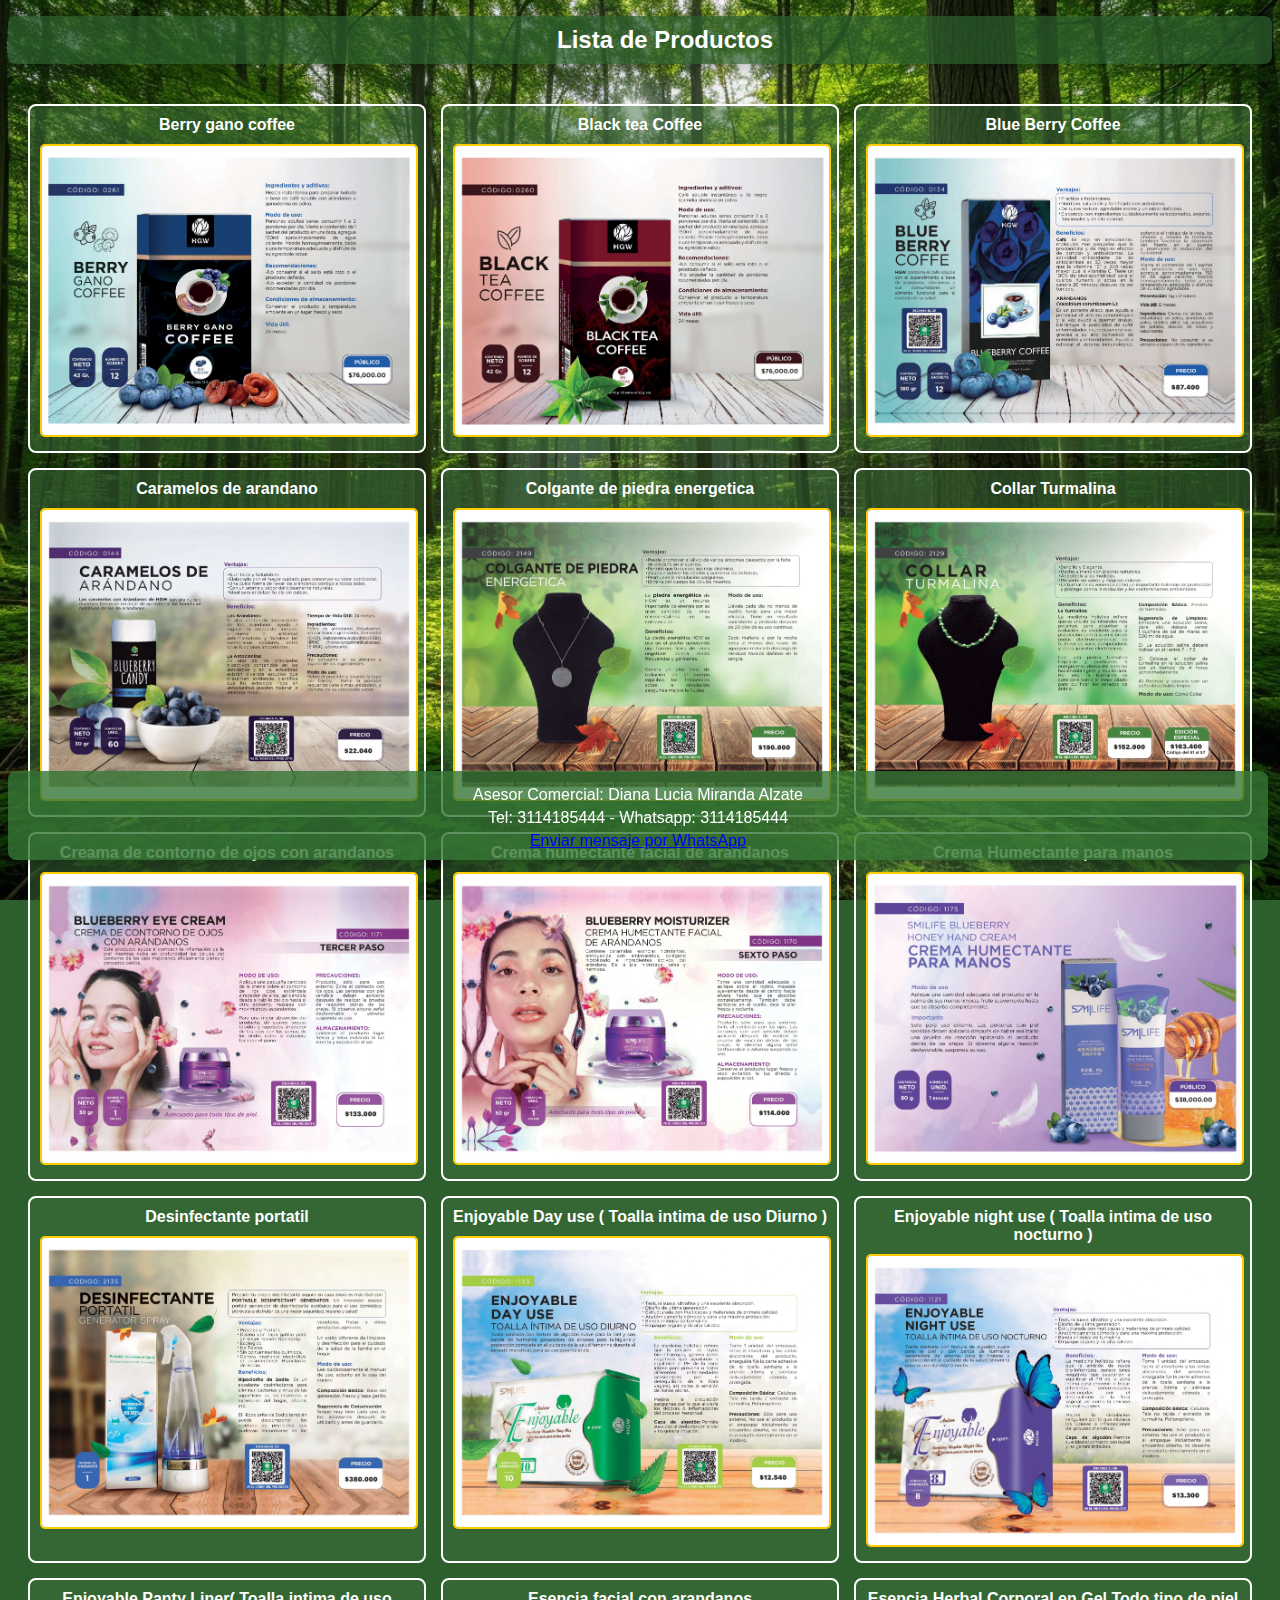
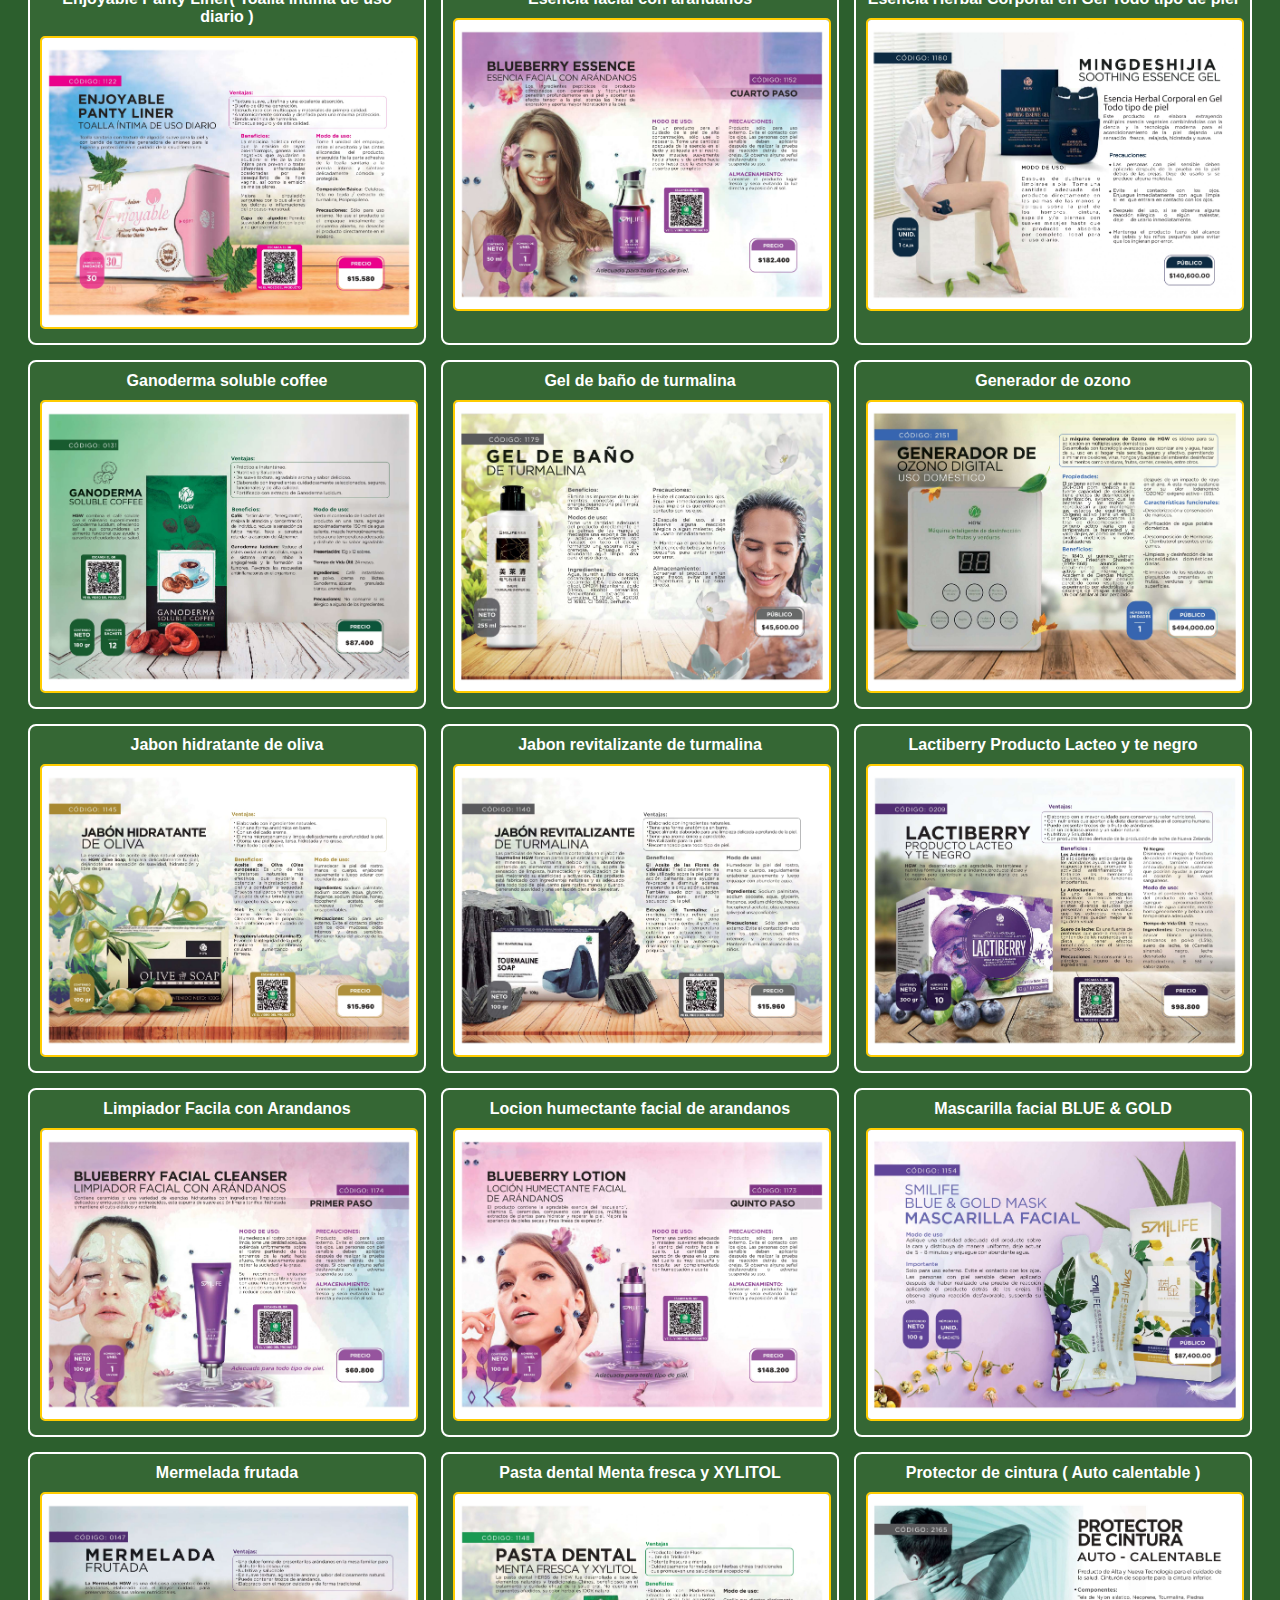
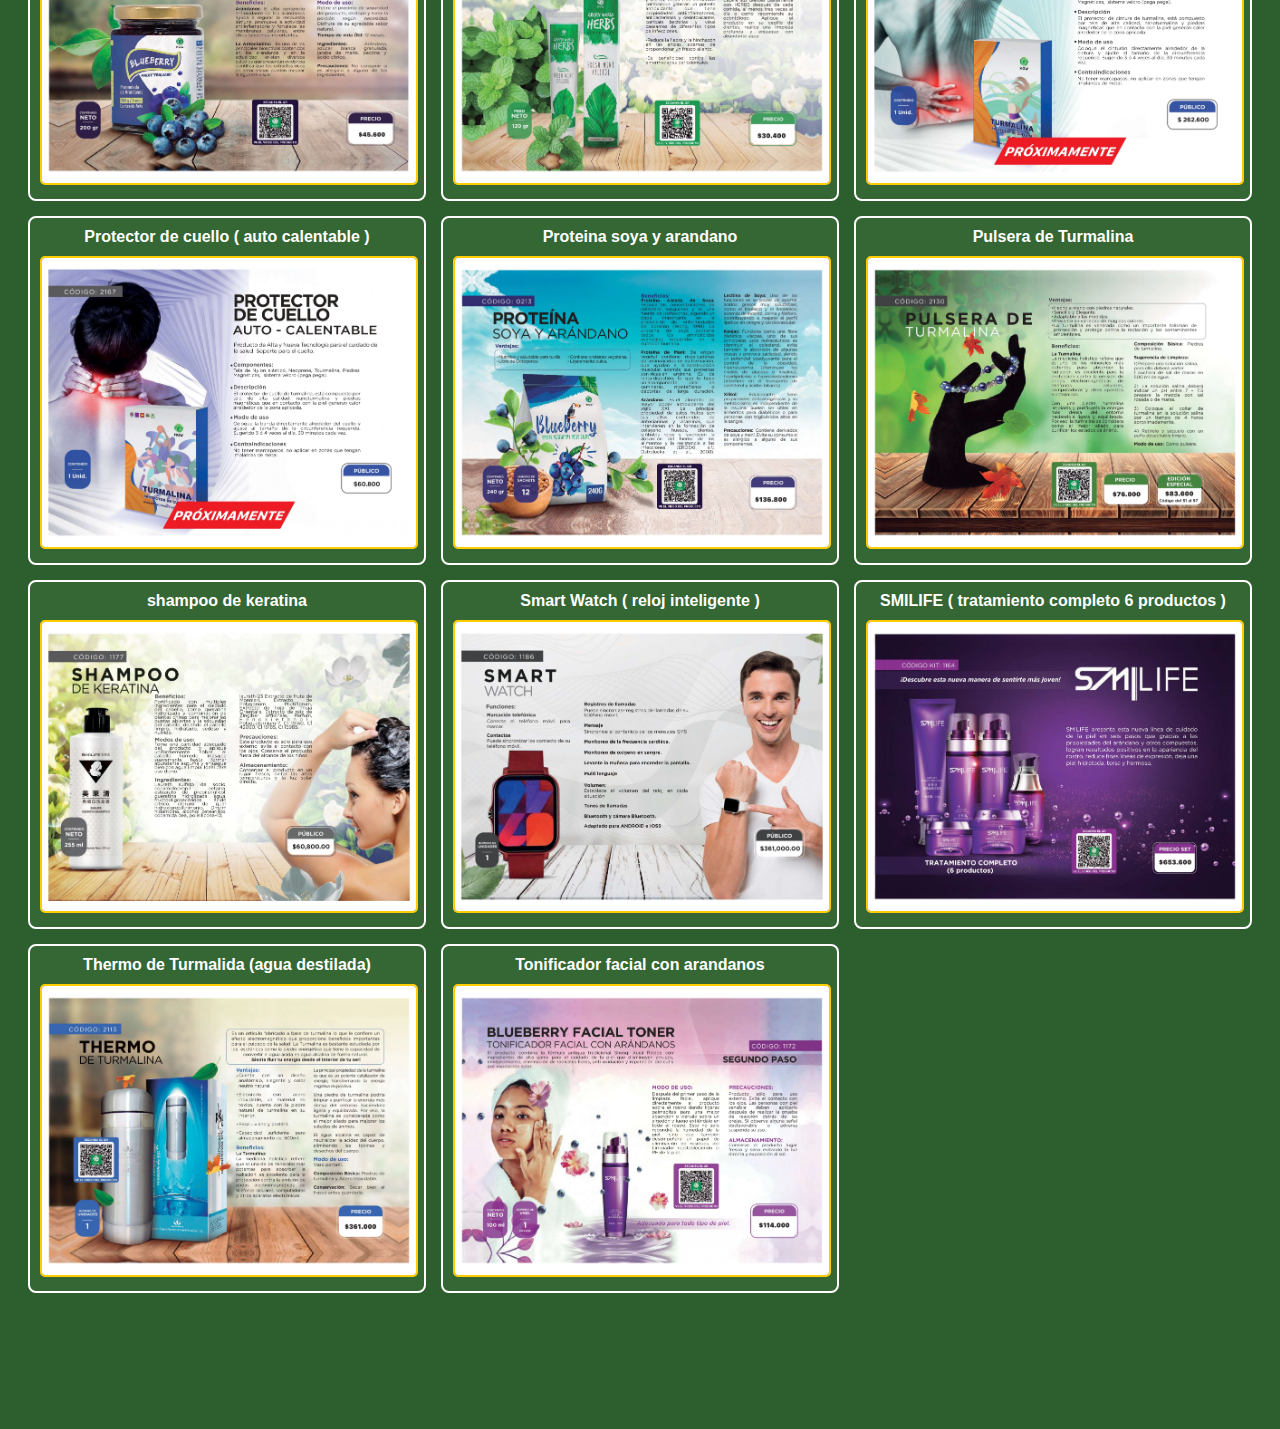
<file: index.html>
<!DOCTYPE html>
<html lang="en">
<head>
    <meta charset="UTF-8">
    <meta name="viewport" content="width=device-width, initial-scale=1.0">
    <title>Lista de Productos</title>
    <style>
    </style>
    <link rel="stylesheet" href="styless/indexStyless.css">
    <link rel="icon" href="images/icono.png" type="image/png">
</head>
<body>
    <h1 class="titulo">Lista de Productos</h1>
    <div class="grid-container">
        
    <div class="grid-item">
        <div class="image-title">Berry gano coffee</div>
        <a href="image.html?img=Berry gano coffee.jpg&video=">
            <img src="images/Berry gano coffee.jpg" alt="Berry gano coffee.jpg">
        </a>
    </div> 
    
    <div class="grid-item">
        <div class="image-title">Black tea Coffee</div>
        <a href="image.html?img=Black tea Coffee.jpg&video=">
            <img src="images/Black tea Coffee.jpg" alt="Black tea Coffee.jpg">
        </a>
    </div> 
    
    <div class="grid-item">
        <div class="image-title">Blue Berry Coffee</div>
        <a href="image.html?img=Blue Berry Coffee.jpg&video=https://drive.google.com/file/d/1F1JjkQk8mud1A1jWDCAh8q2sMOFms3Jf/view">
            <img src="images/Blue Berry Coffee.jpg" alt="Blue Berry Coffee.jpg">
        </a>
    </div> 
    
    <div class="grid-item">
        <div class="image-title">Caramelos de arandano</div>
        <a href="image.html?img=Caramelos de arandano.jpg&video=https://drive.google.com/file/d/1WOXBUa9fxo4OeQkI3opPcUhApd_1hCCS/view">
            <img src="images/Caramelos de arandano.jpg" alt="Caramelos de arandano.jpg">
        </a>
    </div> 
    
    <div class="grid-item">
        <div class="image-title">Colgante de piedra energetica</div>
        <a href="image.html?img=Colgante de piedra energetica.jpg&video=https://drive.google.com/file/d/1epVO2AZYNpGxuJLgxFmgo4bkfJyFQivl/view">
            <img src="images/Colgante de piedra energetica.jpg" alt="Colgante de piedra energetica.jpg">
        </a>
    </div> 
    
    <div class="grid-item">
        <div class="image-title">Collar Turmalina</div>
        <a href="image.html?img=Collar Turmalina.jpg&video=https://drive.google.com/file/d/1TDPjQ9Xcwx4uXKFitBAZBkAnICYv1xXB/view">
            <img src="images/Collar Turmalina.jpg" alt="Collar Turmalina.jpg">
        </a>
    </div> 
    
    <div class="grid-item">
        <div class="image-title">Creama de contorno de ojos con arandanos</div>
        <a href="image.html?img=Creama de contorno de ojos con arandanos.jpg&video=">
            <img src="images/Creama de contorno de ojos con arandanos.jpg" alt="Creama de contorno de ojos con arandanos.jpg">
        </a>
    </div> 
    
    <div class="grid-item">
        <div class="image-title">Crema humectante facial de arandanos</div>
        <a href="image.html?img=Crema humectante facial de arandanos.jpg&video=">
            <img src="images/Crema humectante facial de arandanos.jpg" alt="Crema humectante facial de arandanos.jpg">
        </a>
    </div> 
    
    <div class="grid-item">
        <div class="image-title">Crema Humectante para manos</div>
        <a href="image.html?img=Crema Humectante para manos.jpg&video=">
            <img src="images/Crema Humectante para manos.jpg" alt="Crema Humectante para manos.jpg">
        </a>
    </div> 
    
    <div class="grid-item">
        <div class="image-title">Desinfectante portatil</div>
        <a href="image.html?img=Desinfectante portatil.jpg&video=https://drive.google.com/file/d/1iCg8LvxC6jRA_dVywHa5g7aa-8q--3E6/view">
            <img src="images/Desinfectante portatil.jpg" alt="Desinfectante portatil.jpg">
        </a>
    </div> 
    
    <div class="grid-item">
        <div class="image-title">Enjoyable Day use ( Toalla intima de uso Diurno )</div>
        <a href="image.html?img=Enjoyable Day use ( Toalla intima de uso Diurno ).jpg&video=https://drive.google.com/file/d/1_4JZsujLKhmGPEbs0EajNIieb5nvCziZ/view">
            <img src="images/Enjoyable Day use ( Toalla intima de uso Diurno ).jpg" alt="Enjoyable Day use ( Toalla intima de uso Diurno ).jpg">
        </a>
    </div> 
    
    <div class="grid-item">
        <div class="image-title">Enjoyable night use ( Toalla intima de uso nocturno )</div>
        <a href="image.html?img=Enjoyable night use ( Toalla intima de uso nocturno ).jpg&video=https://drive.google.com/file/d/1_4JZsujLKhmGPEbs0EajNIieb5nvCziZ/view">
            <img src="images/Enjoyable night use ( Toalla intima de uso nocturno ).jpg" alt="Enjoyable night use ( Toalla intima de uso nocturno ).jpg">
        </a>
    </div> 
    
    <div class="grid-item">
        <div class="image-title">Enjoyable Panty Liner( Toalla intima de uso diario )</div>
        <a href="image.html?img=Enjoyable Panty Liner( Toalla intima de uso diario ).jpg&video=https://drive.google.com/file/d/1_4JZsujLKhmGPEbs0EajNIieb5nvCziZ/view">
            <img src="images/Enjoyable Panty Liner( Toalla intima de uso diario ).jpg" alt="Enjoyable Panty Liner( Toalla intima de uso diario ).jpg">
        </a>
    </div> 
    
    <div class="grid-item">
        <div class="image-title">Esencia facial con arandanos</div>
        <a href="image.html?img=Esencia facial con arandanos.jpg&video=">
            <img src="images/Esencia facial con arandanos.jpg" alt="Esencia facial con arandanos.jpg">
        </a>
    </div> 
    
    <div class="grid-item">
        <div class="image-title">Esencia Herbal Corporal en Gel Todo tipo de piel</div>
        <a href="image.html?img=Esencia Herbal Corporal en Gel Todo tipo de piel.jpg&video=">
            <img src="images/Esencia Herbal Corporal en Gel Todo tipo de piel.jpg" alt="Esencia Herbal Corporal en Gel Todo tipo de piel.jpg">
        </a>
    </div> 
    
    <div class="grid-item">
        <div class="image-title">Ganoderma soluble coffee</div>
        <a href="image.html?img=Ganoderma soluble coffee.jpg&video=https://drive.google.com/file/d/1k_43_aGZtpuL04tUJg5wMSIjyXFysHsy/view">
            <img src="images/Ganoderma soluble coffee.jpg" alt="Ganoderma soluble coffee.jpg">
        </a>
    </div> 
    
    <div class="grid-item">
        <div class="image-title">Gel de baño de turmalina</div>
        <a href="image.html?img=Gel de baño de turmalina.jpg&video=">
            <img src="images/Gel de baño de turmalina.jpg" alt="Gel de baño de turmalina.jpg">
        </a>
    </div> 
    
    <div class="grid-item">
        <div class="image-title">Generador de ozono</div>
        <a href="image.html?img=Generador de ozono.jpg&video=">
            <img src="images/Generador de ozono.jpg" alt="Generador de ozono.jpg">
        </a>
    </div> 
    
    <div class="grid-item">
        <div class="image-title">Jabon hidratante de oliva</div>
        <a href="image.html?img=Jabon hidratante de oliva.jpg&video=https://drive.google.com/file/d/1Rspe_16me9qlDXRryDGkO_yJu_pTp_Ah/view">
            <img src="images/Jabon hidratante de oliva.jpg" alt="Jabon hidratante de oliva.jpg">
        </a>
    </div> 
    
    <div class="grid-item">
        <div class="image-title">Jabon revitalizante de turmalina</div>
        <a href="image.html?img=Jabon revitalizante de turmalina.jpg&video=https://drive.google.com/file/d/1Rspe_16me9qlDXRryDGkO_yJu_pTp_Ah/view">
            <img src="images/Jabon revitalizante de turmalina.jpg" alt="Jabon revitalizante de turmalina.jpg">
        </a>
    </div> 
    
    <div class="grid-item">
        <div class="image-title">Lactiberry Producto Lacteo y te negro</div>
        <a href="image.html?img=Lactiberry Producto Lacteo y te negro.jpg&video=https://drive.google.com/file/d/1E8T5RSNVY1q-R2LjPB8Orml74BGZRKHO/view">
            <img src="images/Lactiberry Producto Lacteo y te negro.jpg" alt="Lactiberry Producto Lacteo y te negro.jpg">
        </a>
    </div> 
    
    <div class="grid-item">
        <div class="image-title">Limpiador Facila con Arandanos</div>
        <a href="image.html?img=Limpiador Facila con Arandanos.jpg&video=">
            <img src="images/Limpiador Facila con Arandanos.jpg" alt="Limpiador Facila con Arandanos.jpg">
        </a>
    </div> 
    
    <div class="grid-item">
        <div class="image-title">Locion humectante facial de arandanos</div>
        <a href="image.html?img=Locion humectante facial de arandanos.jpg&video=">
            <img src="images/Locion humectante facial de arandanos.jpg" alt="Locion humectante facial de arandanos.jpg">
        </a>
    </div> 
    
    <div class="grid-item">
        <div class="image-title">Mascarilla facial BLUE & GOLD</div>
        <a href="image.html?img=Mascarilla facial BLUE & GOLD.jpg&video=">
            <img src="images/Mascarilla facial BLUE & GOLD.jpg" alt="Mascarilla facial BLUE & GOLD.jpg">
        </a>
    </div> 
    
    <div class="grid-item">
        <div class="image-title">Mermelada frutada</div>
        <a href="image.html?img=Mermelada frutada.jpg&video=https://drive.google.com/file/d/1GusBrmsRkxPePUFGagV7Xl7rcpJAvyWo/view">
            <img src="images/Mermelada frutada.jpg" alt="Mermelada frutada.jpg">
        </a>
    </div> 
    
    <div class="grid-item">
        <div class="image-title">Pasta dental Menta fresca y XYLITOL</div>
        <a href="image.html?img=Pasta dental Menta fresca y XYLITOL.jpg&video=https://drive.google.com/file/d/1EiUehDDyH4UAEf8llubiCZiEIyxfbGst/view">
            <img src="images/Pasta dental Menta fresca y XYLITOL.jpg" alt="Pasta dental Menta fresca y XYLITOL.jpg">
        </a>
    </div> 
    
    <div class="grid-item">
        <div class="image-title">Protector de cintura ( Auto calentable )</div>
        <a href="image.html?img=Protector de cintura ( Auto calentable ).jpg&video=https://drive.google.com/file/d/1V3FDJu5wBJDN3F_USwEatEicqGxApnGM/view">
            <img src="images/Protector de cintura ( Auto calentable ).jpg" alt="Protector de cintura ( Auto calentable ).jpg">
        </a>
    </div> 
    
    <div class="grid-item">
        <div class="image-title">Protector de cuello ( auto calentable )</div>
        <a href="image.html?img=Protector de cuello ( auto calentable ).jpg&video=">
            <img src="images/Protector de cuello ( auto calentable ).jpg" alt="Protector de cuello ( auto calentable ).jpg">
        </a>
    </div> 
    
    <div class="grid-item">
        <div class="image-title">Proteina soya y arandano</div>
        <a href="image.html?img=Proteina soya y arandano.jpg&video=">
            <img src="images/Proteina soya y arandano.jpg" alt="Proteina soya y arandano.jpg">
        </a>
    </div> 
    
    <div class="grid-item">
        <div class="image-title">Pulsera de Turmalina</div>
        <a href="image.html?img=Pulsera de Turmalina.jpg&video=https://drive.google.com/file/d/1TDPjQ9Xcwx4uXKFitBAZBkAnICYv1xXB/view">
            <img src="images/Pulsera de Turmalina.jpg" alt="Pulsera de Turmalina.jpg">
        </a>
    </div> 
    
    <div class="grid-item">
        <div class="image-title">shampoo de keratina</div>
        <a href="image.html?img=shampoo de keratina.jpg&video=">
            <img src="images/shampoo de keratina.jpg" alt="shampoo de keratina.jpg">
        </a>
    </div> 
    
    <div class="grid-item">
        <div class="image-title">Smart Watch ( reloj inteligente )</div>
        <a href="image.html?img=Smart Watch ( reloj inteligente ).jpg&video=">
            <img src="images/Smart Watch ( reloj inteligente ).jpg" alt="Smart Watch ( reloj inteligente ).jpg">
        </a>
    </div> 
    
    <div class="grid-item">
        <div class="image-title">SMILIFE ( tratamiento completo 6 productos )</div>
        <a href="image.html?img=SMILIFE ( tratamiento completo 6 productos ).jpg&video=">
            <img src="images/SMILIFE ( tratamiento completo 6 productos ).jpg" alt="SMILIFE ( tratamiento completo 6 productos ).jpg">
        </a>
    </div> 
    
    <div class="grid-item">
        <div class="image-title">Thermo de Turmalida (agua destilada)</div>
        <a href="image.html?img=Thermo de Turmalida (agua destilada).jpg&video=https://drive.google.com/file/d/1v5yWwGZjYgNQhEgm2aygLGIWU7vITeC9/view">
            <img src="images/Thermo de Turmalida (agua destilada).jpg" alt="Thermo de Turmalida (agua destilada).jpg">
        </a>
    </div> 
    
    <div class="grid-item">
        <div class="image-title">Tonificador facial con arandanos</div>
        <a href="image.html?img=Tonificador facial con arandanos.jpg&video=">
            <img src="images/Tonificador facial con arandanos.jpg" alt="Tonificador facial con arandanos.jpg">
        </a>
    </div> 
    
    </div>
    <br>
    <br>
    <br>
    <br>
    <br>
    <br>
    <div class="vendor-info">
        <p>Asesor Comercial: Diana Lucia Miranda Alzate</p>
        <p>Tel: 3114185444 - Whatsapp: 3114185444</p> 
        <a class="link" href="https://wa.me/3114185444?text=Hola,%20estoy%20interesado%20en%20m%C3%A1s%20informaci%C3%B3n%20sobre%20tus%20productos." target="_blank">
        <u>Enviar mensaje por WhatsApp</u>
        </a>
    </div>
<div>

</div>
</body>
</html>
</file>
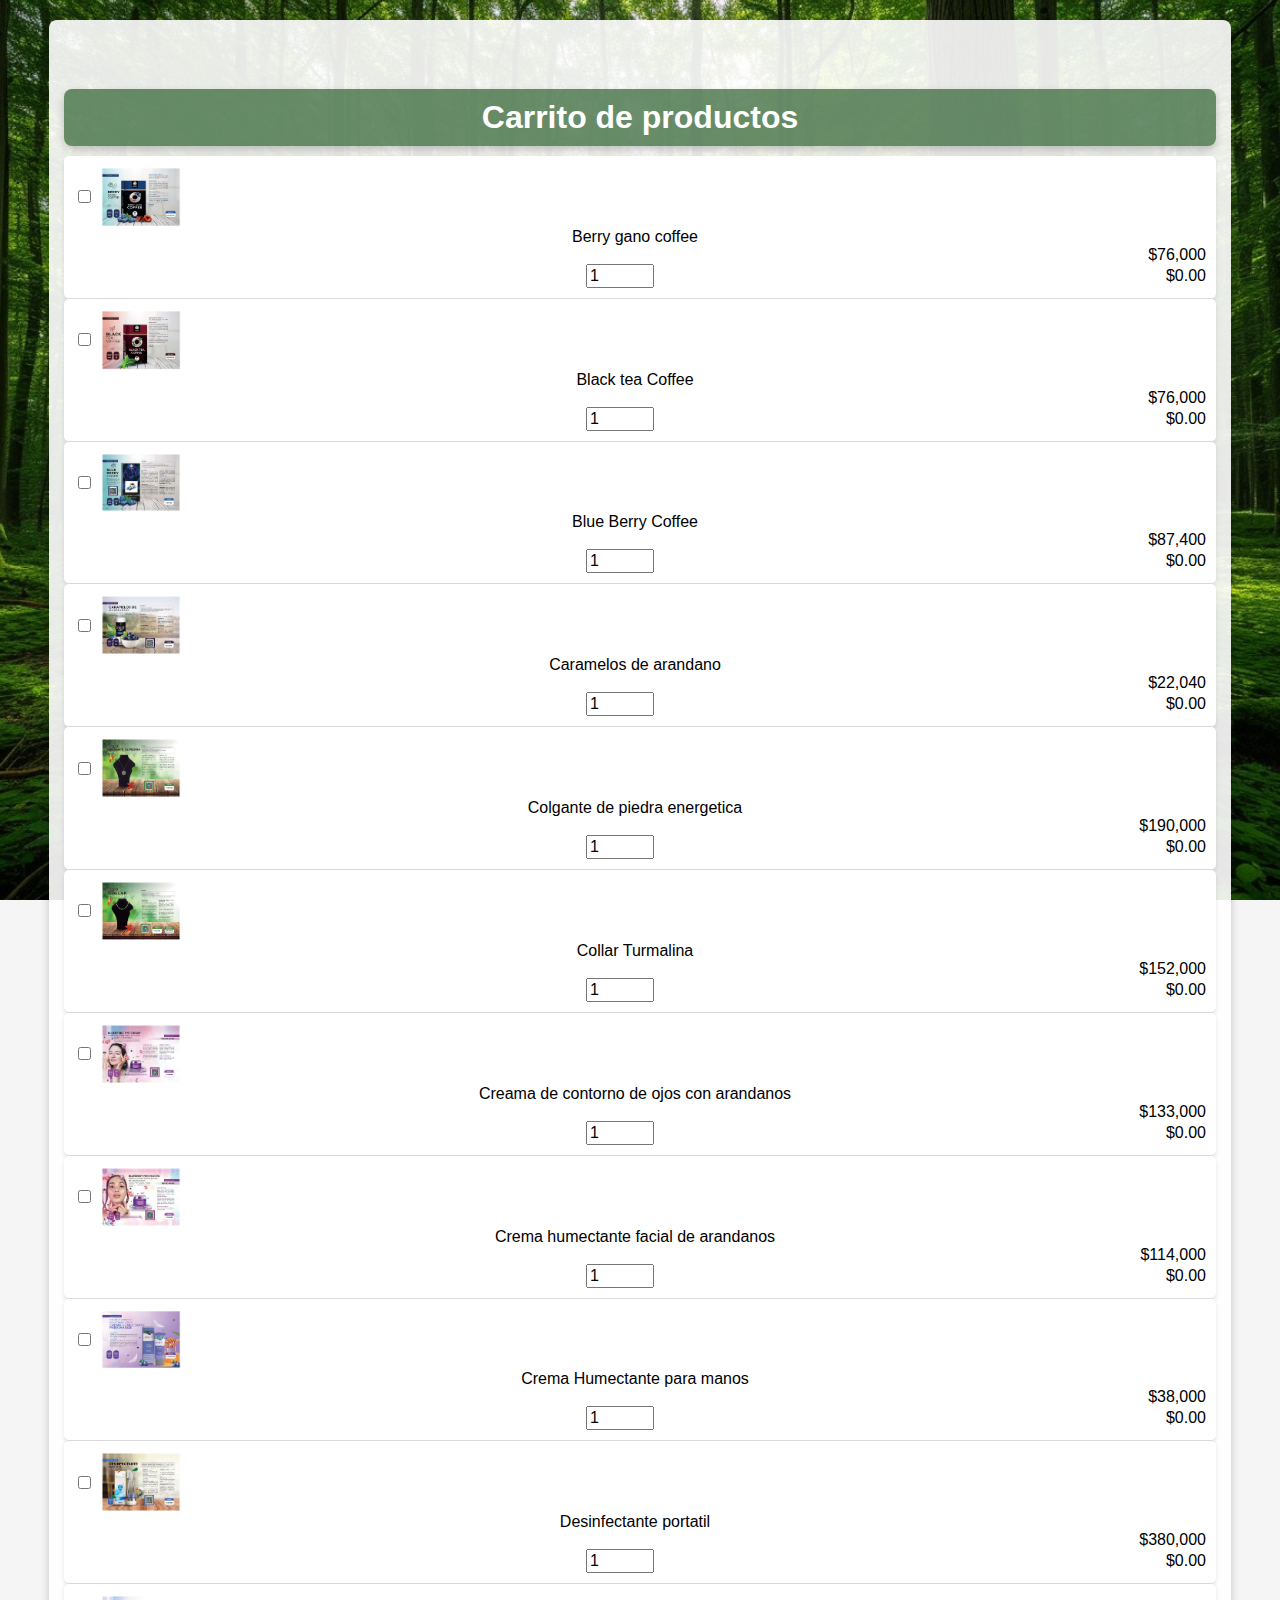
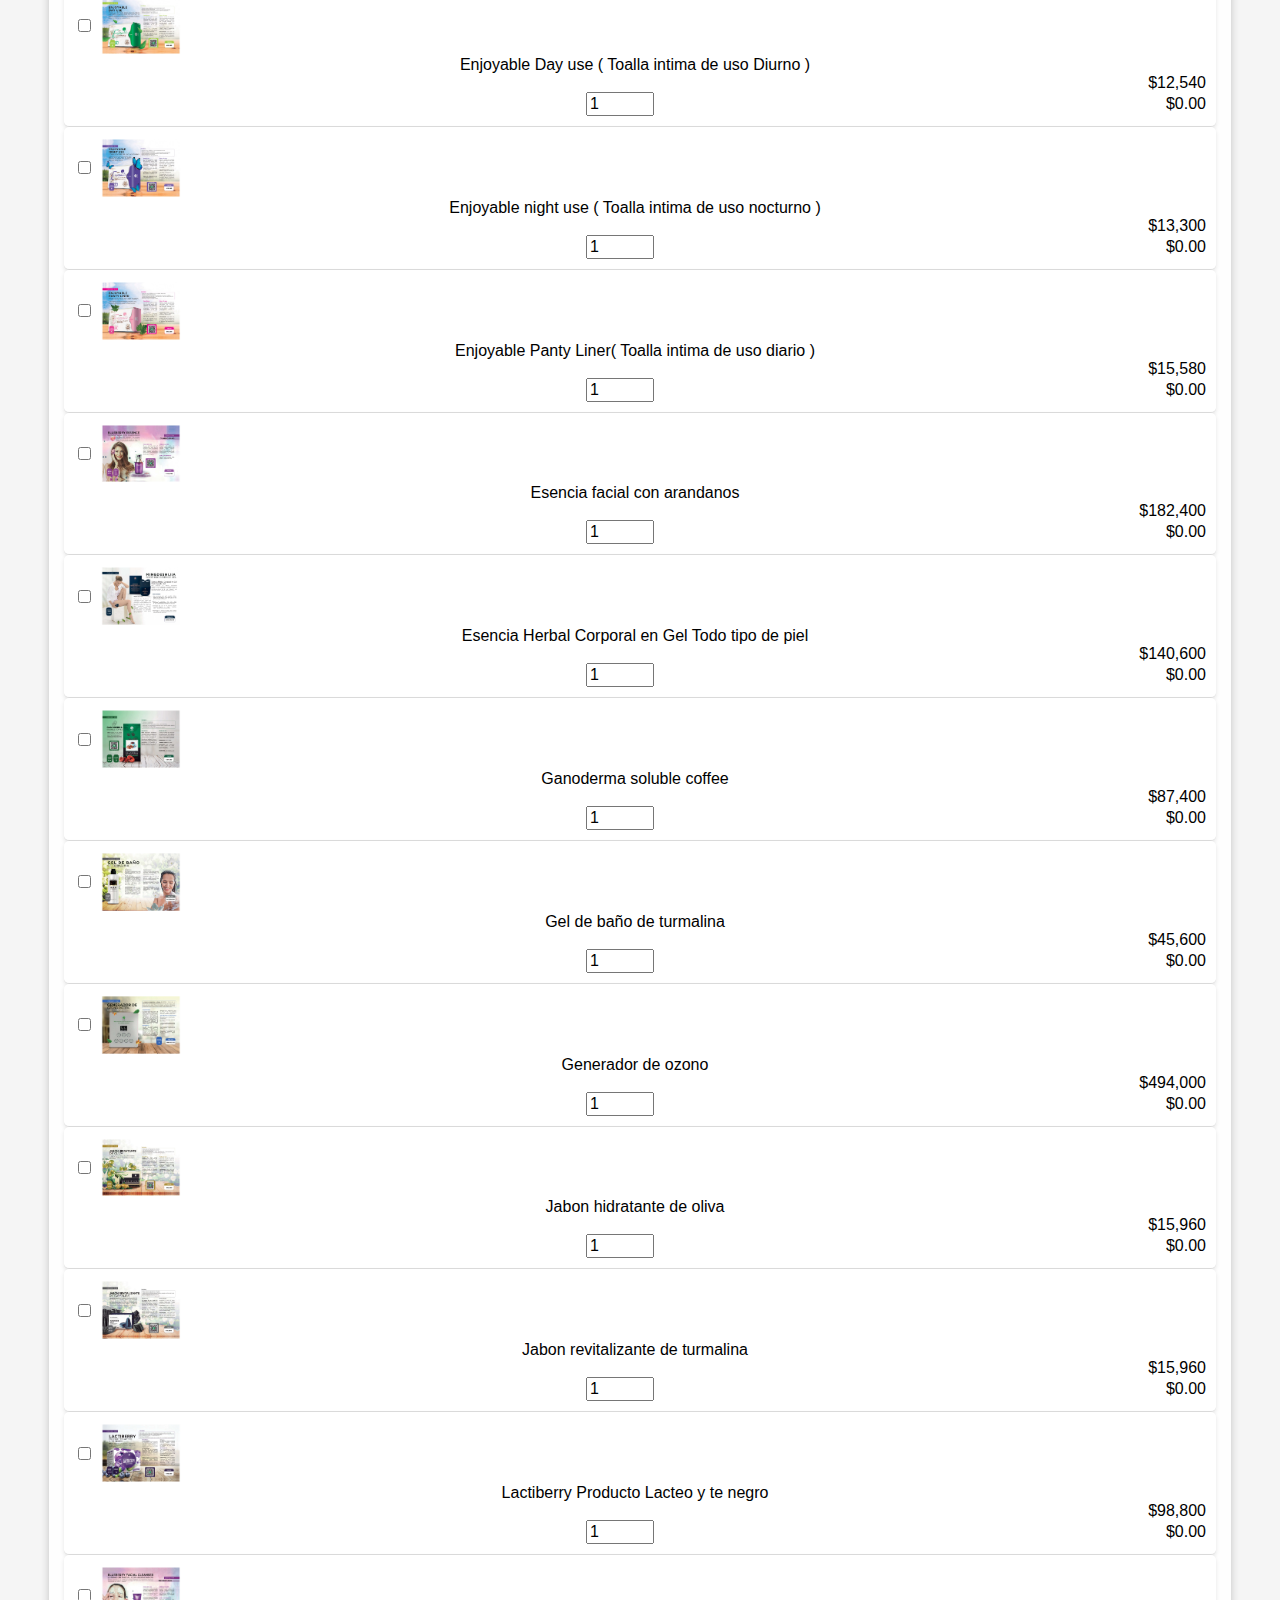
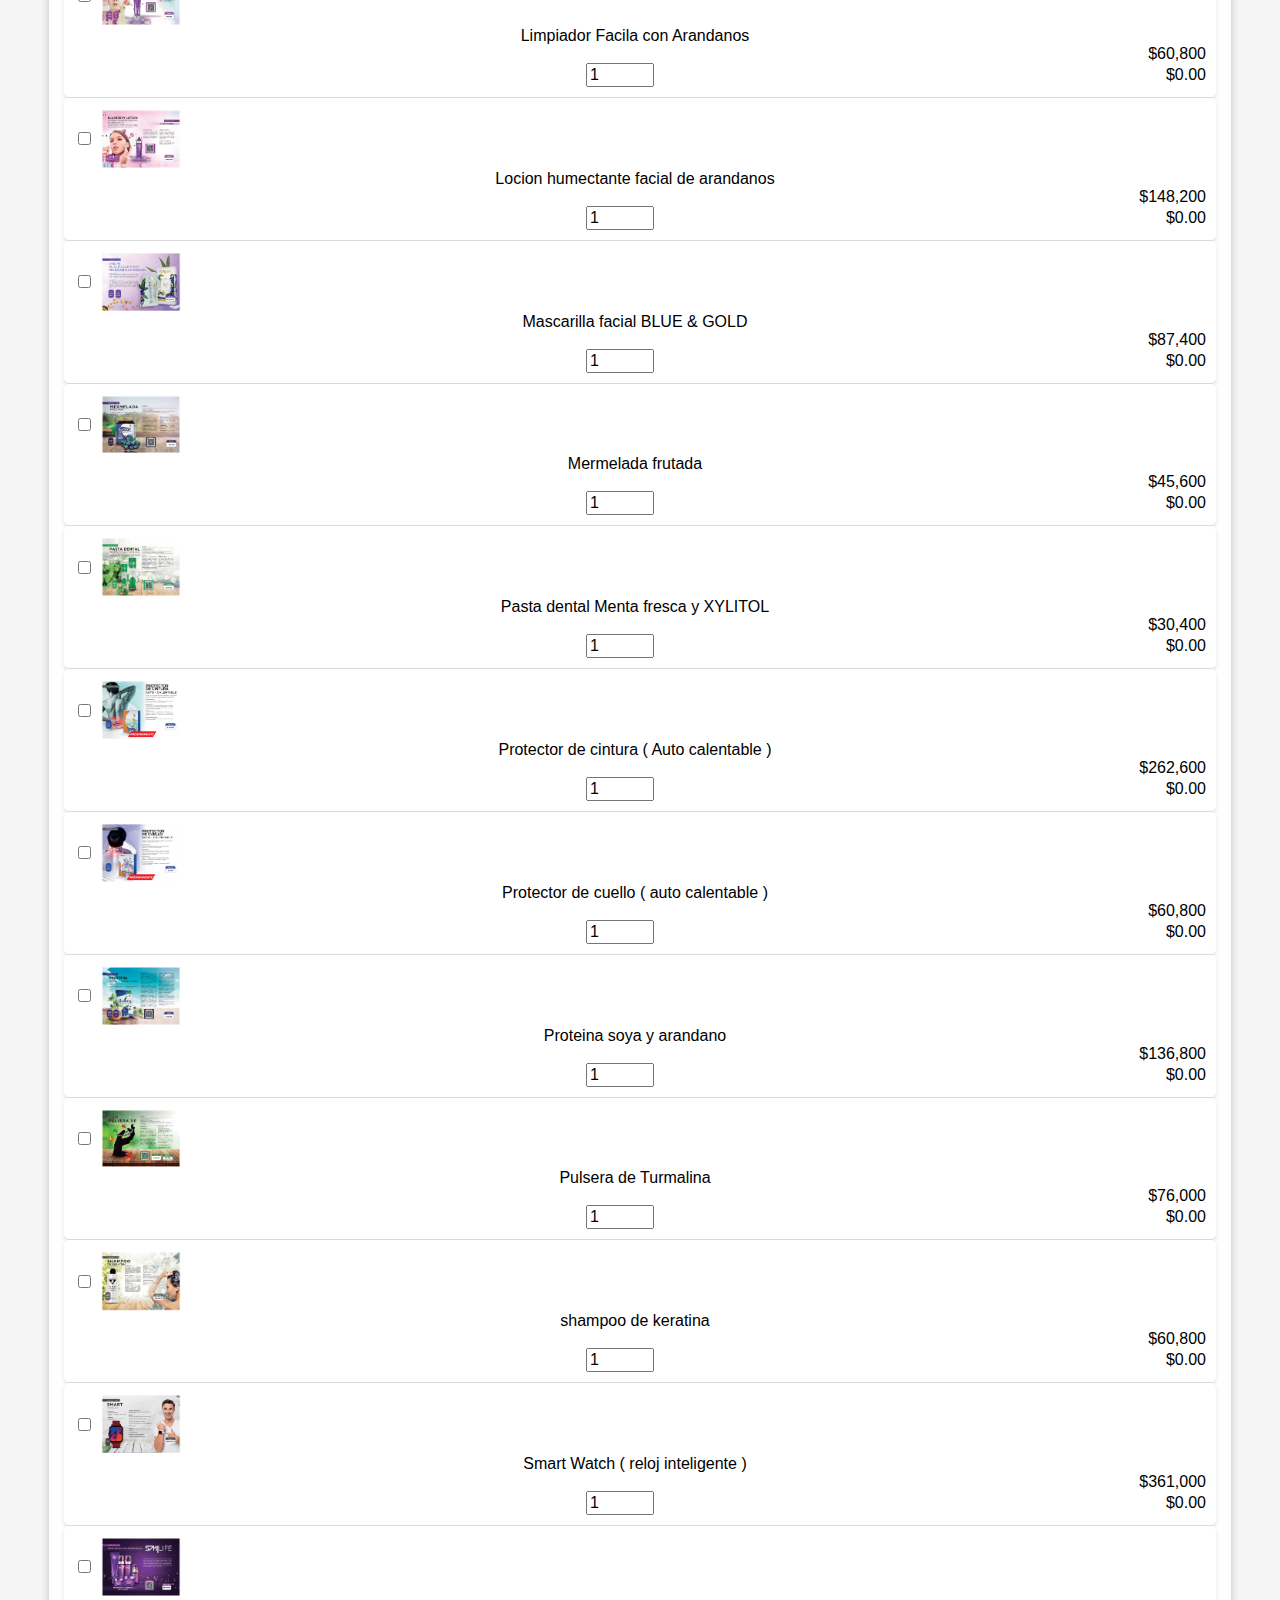
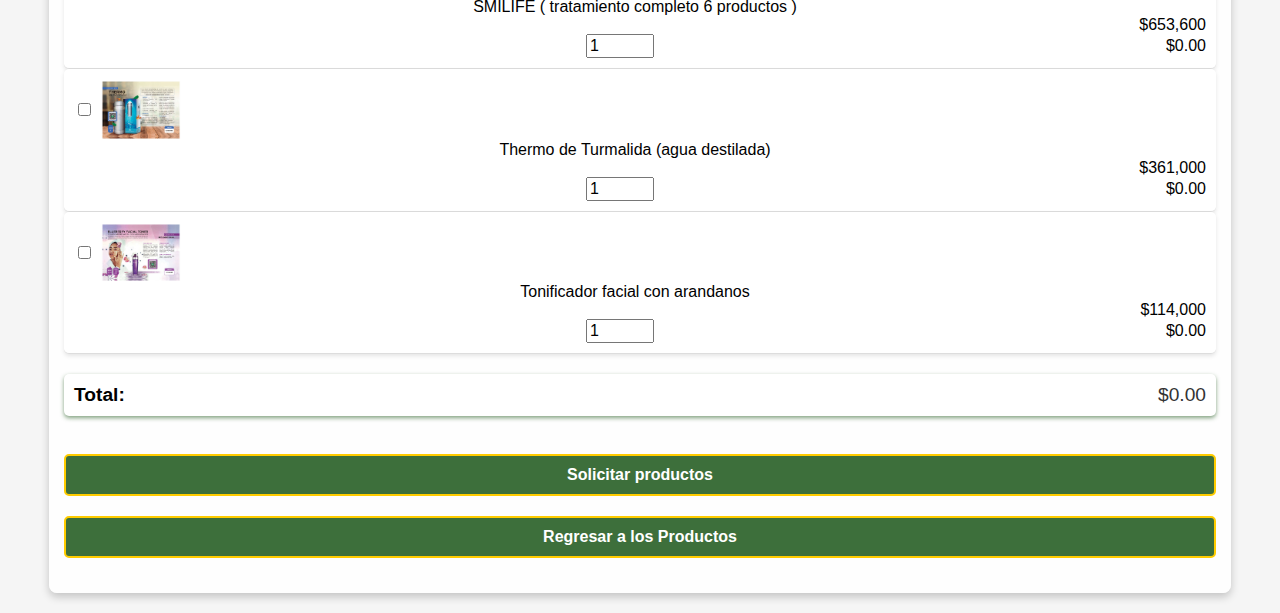
<file: carrito.html>
<!DOCTYPE html>
<html lang="es">
<head>
    <meta charset="UTF-8">
    <meta name="viewport" content="width=device-width, initial-scale=1.0">
    <title>Lista de Productos</title>
    <link rel="stylesheet" href="styless/carritoStyles.css">
    <link rel="icon" href="images/icono.png" type="image/png">
</head>
<body>
    <div class="container">
        <ul class="product-list">
            <br>
            <br>
            <br>
        <div class="margenContainer">
            <div class="header">Carrito de productos</div>
            <li class="product-item">
                <label>
                    <input type="checkbox" class="product-checkbox" data-value="76000">
                    <img src="images/Berry gano coffee.jpg" alt="Berry gano coffee" class="product-image">
                    <div class="product-details">
                        <span class="product-title">Berry gano coffee</span>
                        <span class="product-value">$76,000</span>
                    </div>
                    <input type="number" class="product-quantity" value="1" min="1">
                    <span class="product-total">$76,000</span>
                </label>
            </li>
            <li class="product-item">
                <label>
                    <input type="checkbox" class="product-checkbox" data-value="76000">
                    <img src="images/Black tea Coffee.jpg" alt="Black tea Coffee" class="product-image">
                    <div class="product-details">
                        <span class="product-title">Black tea Coffee</span>
                        <span class="product-value">$76,000</span>
                    </div>
                    <input type="number" class="product-quantity" value="1" min="1">
                    <span class="product-total">$76,000</span>
                </label>
            </li>
            <li class="product-item">
                <label>
                    <input type="checkbox" class="product-checkbox" data-value="87400">
                    <img src="images/Blue Berry Coffee.jpg" alt="Blue Berry Coffee" class="product-image">
                    <div class="product-details">
                        <span class="product-title">Blue Berry Coffee</span>
                        <span class="product-value">$87,400</span>
                    </div>
                    <input type="number" class="product-quantity" value="1" min="1">
                    <span class="product-total">$87,400</span>
                </label>
            </li>
            <li class="product-item">
                <label>
                    <input type="checkbox" class="product-checkbox" data-value="22040">
                    <img src="images/Caramelos de arandano.jpg" alt="Caramelos de arandano" class="product-image">
                    <div class="product-details">
                        <span class="product-title">Caramelos de arandano</span>
                        <span class="product-value">$22,040</span>
                    </div>
                    <input type="number" class="product-quantity" value="1" min="1">
                    <span class="product-total">$22,040</span>
                </label>
            </li>
            <li class="product-item">
                <label>
                    <input type="checkbox" class="product-checkbox" data-value="190000">
                    <img src="images/Colgante de piedra energetica.jpg" alt="Colgante de piedra energetica" class="product-image">
                    <div class="product-details">
                        <span class="product-title">Colgante de piedra energetica</span>
                        <span class="product-value">$190,000</span>
                    </div>
                    <input type="number" class="product-quantity" value="1" min="1">
                    <span class="product-total">$190,000</span>
                </label>
            </li>
            <li class="product-item">
                <label>
                    <input type="checkbox" class="product-checkbox" data-value="152000">
                    <img src="images/Collar Turmalina.jpg" alt="Collar Turmalina" class="product-image">
                    <div class="product-details">
                        <span class="product-title">Collar Turmalina</span>
                        <span class="product-value">$152,000</span>
                    </div>
                    <input type="number" class="product-quantity" value="1" min="1">
                    <span class="product-total">$152,000</span>
                </label>
            </li>
            <li class="product-item">
                <label>
                    <input type="checkbox" class="product-checkbox" data-value="133000">
                    <img src="images/Creama de contorno de ojos con arandanos.jpg" alt="Creama de contorno de ojos con arandanos" class="product-image">
                    <div class="product-details">
                        <span class="product-title">Creama de contorno de ojos con arandanos</span>
                        <span class="product-value">$133,000</span>
                    </div>
                    <input type="number" class="product-quantity" value="1" min="1">
                    <span class="product-total">$133,000</span>
                </label>
            </li>
            <li class="product-item">
                <label>
                    <input type="checkbox" class="product-checkbox" data-value="114000">
                    <img src="images/Crema humectante facial de arandanos.jpg" alt="Crema humectante facial de arandanos" class="product-image">
                    <div class="product-details">
                        <span class="product-title">Crema humectante facial de arandanos</span>
                        <span class="product-value">$114,000</span>
                    </div>
                    <input type="number" class="product-quantity" value="1" min="1">
                    <span class="product-total">$114,000</span>
                </label>
            </li>
            <li class="product-item">
                <label>
                    <input type="checkbox" class="product-checkbox" data-value="38000">
                    <img src="images/Crema Humectante para manos.jpg" alt="Crema Humectante para manos" class="product-image">
                    <div class="product-details">
                        <span class="product-title">Crema Humectante para manos</span>
                        <span class="product-value">$38,000</span>
                    </div>
                    <input type="number" class="product-quantity" value="1" min="1">
                    <span class="product-total">$38,000</span>
                </label>
            </li>
            <li class="product-item">
                <label>
                    <input type="checkbox" class="product-checkbox" data-value="380000">
                    <img src="images/Desinfectante portatil.jpg" alt="Desinfectante portatil" class="product-image">
                    <div class="product-details">
                        <span class="product-title">Desinfectante portatil</span>
                        <span class="product-value">$380,000</span>
                    </div>
                    <input type="number" class="product-quantity" value="1" min="1">
                    <span class="product-total">$380,000</span>
                </label>
            </li>
            <li class="product-item">
                <label>
                    <input type="checkbox" class="product-checkbox" data-value="12540">
                    <img src="images/Enjoyable Day use ( Toalla intima de uso Diurno ).jpg" alt="Enjoyable Day use ( Toalla intima de uso Diurno )" class="product-image">
                    <div class="product-details">
                        <span class="product-title">Enjoyable Day use ( Toalla intima de uso Diurno )</span>
                        <span class="product-value">$12,540</span>
                    </div>
                    <input type="number" class="product-quantity" value="1" min="1">
                    <span class="product-total">$12,540</span>
                </label>
            </li>
            <li class="product-item">
                <label>
                    <input type="checkbox" class="product-checkbox" data-value="13300">
                    <img src="images/Enjoyable night use ( Toalla intima de uso nocturno ).jpg" alt="Enjoyable night use ( Toalla intima de uso nocturno )" class="product-image">
                    <div class="product-details">
                        <span class="product-title">Enjoyable night use ( Toalla intima de uso nocturno )</span>
                        <span class="product-value">$13,300</span>
                    </div>
                    <input type="number" class="product-quantity" value="1" min="1">
                    <span class="product-total">$13,300</span>
                </label>
            </li>
            <li class="product-item">
                <label>
                    <input type="checkbox" class="product-checkbox" data-value="15580">
                    <img src="images/Enjoyable Panty Liner( Toalla intima de uso diario ).jpg" alt="Enjoyable Panty Liner( Toalla intima de uso diario )" class="product-image">
                    <div class="product-details">
                        <span class="product-title">Enjoyable Panty Liner( Toalla intima de uso diario )</span>
                        <span class="product-value">$15,580</span>
                    </div>
                    <input type="number" class="product-quantity" value="1" min="1">
                    <span class="product-total">$15,580</span>
                </label>
            </li>
            <li class="product-item">
                <label>
                    <input type="checkbox" class="product-checkbox" data-value="182400">
                    <img src="images/Esencia facial con arandanos.jpg" alt="Esencia facial con arandanos" class="product-image">
                    <div class="product-details">
                        <span class="product-title">Esencia facial con arandanos</span>
                        <span class="product-value">$182,400</span>
                    </div>
                    <input type="number" class="product-quantity" value="1" min="1">
                    <span class="product-total">$182,400</span>
                </label>
            </li>
            <li class="product-item">
                <label>
                    <input type="checkbox" class="product-checkbox" data-value="140600">
                    <img src="images/Esencia Herbal Corporal en Gel Todo tipo de piel.jpg" alt="Esencia Herbal Corporal en Gel Todo tipo de piel" class="product-image">
                    <div class="product-details">
                        <span class="product-title">Esencia Herbal Corporal en Gel Todo tipo de piel</span>
                        <span class="product-value">$140,600</span>
                    </div>
                    <input type="number" class="product-quantity" value="1" min="1">
                    <span class="product-total">$140,600</span>
                </label>
            </li>
            <li class="product-item">
                <label>
                    <input type="checkbox" class="product-checkbox" data-value="87400">
                    <img src="images/Ganoderma soluble coffee.jpg" alt="Ganoderma soluble coffee" class="product-image">
                    <div class="product-details">
                        <span class="product-title">Ganoderma soluble coffee</span>
                        <span class="product-value">$87,400</span>
                    </div>
                    <input type="number" class="product-quantity" value="1" min="1">
                    <span class="product-total">$87,400</span>
                </label>
            </li>
            <li class="product-item">
                <label>
                    <input type="checkbox" class="product-checkbox" data-value="45600">
                    <img src="images/Gel de baño de turmalina.jpg" alt="Gel de baño de turmalina" class="product-image">
                    <div class="product-details">
                        <span class="product-title">Gel de baño de turmalina</span>
                        <span class="product-value">$45,600</span>
                    </div>
                    <input type="number" class="product-quantity" value="1" min="1">
                    <span class="product-total">$45,600</span>
                </label>
            </li>
            <li class="product-item">
                <label>
                    <input type="checkbox" class="product-checkbox" data-value="494000">
                    <img src="images/Generador de ozono.jpg" alt="Generador de ozono" class="product-image">
                    <div class="product-details">
                        <span class="product-title">Generador de ozono</span>
                        <span class="product-value">$494,000</span>
                    </div>
                    <input type="number" class="product-quantity" value="1" min="1">
                    <span class="product-total">$494,000</span>
                </label>
            </li>
            <li class="product-item">
                <label>
                    <input type="checkbox" class="product-checkbox" data-value="15960">
                    <img src="images/Jabon hidratante de oliva.jpg" alt="Jabon hidratante de oliva" class="product-image">
                    <div class="product-details">
                        <span class="product-title">Jabon hidratante de oliva</span>
                        <span class="product-value">$15,960</span>
                    </div>
                    <input type="number" class="product-quantity" value="1" min="1">
                    <span class="product-total">$15,960</span>
                </label>
            </li>
            <li class="product-item">
                <label>
                    <input type="checkbox" class="product-checkbox" data-value="15960">
                    <img src="images/Jabon revitalizante de turmalina.jpg" alt="Jabon revitalizante de turmalina" class="product-image">
                    <div class="product-details">
                        <span class="product-title">Jabon revitalizante de turmalina</span>
                        <span class="product-value">$15,960</span>
                    </div>
                    <input type="number" class="product-quantity" value="1" min="1">
                    <span class="product-total">$15,960</span>
                </label>
            </li>
            <li class="product-item">
                <label>
                    <input type="checkbox" class="product-checkbox" data-value="98800">
                    <img src="images/Lactiberry Producto Lacteo y te negro.jpg" alt="Lactiberry Producto Lacteo y te negro" class="product-image">
                    <div class="product-details">
                        <span class="product-title">Lactiberry Producto Lacteo y te negro</span>
                        <span class="product-value">$98,800</span>
                    </div>
                    <input type="number" class="product-quantity" value="1" min="1">
                    <span class="product-total">$98,800</span>
                </label>
            </li>
            <li class="product-item">
                <label>
                    <input type="checkbox" class="product-checkbox" data-value="60800">
                    <img src="images/Limpiador Facila con Arandanos.jpg" alt="Limpiador Facila con Arandanos" class="product-image">
                    <div class="product-details">
                        <span class="product-title">Limpiador Facila con Arandanos</span>
                        <span class="product-value">$60,800</span>
                    </div>
                    <input type="number" class="product-quantity" value="1" min="1">
                    <span class="product-total">$60,800</span>
                </label>
            </li>
            <li class="product-item">
                <label>
                    <input type="checkbox" class="product-checkbox" data-value="148200">
                    <img src="images/Locion humectante facial de arandanos.jpg" alt="Locion humectante facial de arandanos" class="product-image">
                    <div class="product-details">
                        <span class="product-title">Locion humectante facial de arandanos</span>
                        <span class="product-value">$148,200</span>
                    </div>
                    <input type="number" class="product-quantity" value="1" min="1">
                    <span class="product-total">$148,200</span>
                </label>
            </li>
            <li class="product-item">
                <label>
                    <input type="checkbox" class="product-checkbox" data-value="87400">
                    <img src="images/Mascarilla facial BLUE & GOLD.jpg" alt="Mascarilla facial BLUE & GOLD" class="product-image">
                    <div class="product-details">
                        <span class="product-title">Mascarilla facial BLUE & GOLD</span>
                        <span class="product-value">$87,400</span>
                    </div>
                    <input type="number" class="product-quantity" value="1" min="1">
                    <span class="product-total">$87,400</span>
                </label>
            </li>
            <li class="product-item">
                <label>
                    <input type="checkbox" class="product-checkbox" data-value="45600">
                    <img src="images/Mermelada frutada.jpg" alt="Mermelada frutada" class="product-image">
                    <div class="product-details">
                        <span class="product-title">Mermelada frutada</span>
                        <span class="product-value">$45,600</span>
                    </div>
                    <input type="number" class="product-quantity" value="1" min="1">
                    <span class="product-total">$45,600</span>
                </label>
            </li>
            <li class="product-item">
                <label>
                    <input type="checkbox" class="product-checkbox" data-value="30400">
                    <img src="images/Pasta dental Menta fresca y XYLITOL.jpg" alt="Pasta dental Menta fresca y XYLITOL" class="product-image">
                    <div class="product-details">
                        <span class="product-title">Pasta dental Menta fresca y XYLITOL</span>
                        <span class="product-value">$30,400</span>
                    </div>
                    <input type="number" class="product-quantity" value="1" min="1">
                    <span class="product-total">$30,400</span>
                </label>
            </li>
            <li class="product-item">
                <label>
                    <input type="checkbox" class="product-checkbox" data-value="262600">
                    <img src="images/Protector de cintura ( Auto calentable ).jpg" alt="Protector de cintura ( Auto calentable )" class="product-image">
                    <div class="product-details">
                        <span class="product-title">Protector de cintura ( Auto calentable )</span>
                        <span class="product-value">$262,600</span>
                    </div>
                    <input type="number" class="product-quantity" value="1" min="1">
                    <span class="product-total">$262,600</span>
                </label>
            </li>
            <li class="product-item">
                <label>
                    <input type="checkbox" class="product-checkbox" data-value="60800">
                    <img src="images/Protector de cuello ( auto calentable ).jpg" alt="Protector de cuello ( auto calentable )" class="product-image">
                    <div class="product-details">
                        <span class="product-title">Protector de cuello ( auto calentable )</span>
                        <span class="product-value">$60,800</span>
                    </div>
                    <input type="number" class="product-quantity" value="1" min="1">
                    <span class="product-total">$60,800</span>
                </label>
            </li>
            <li class="product-item">
                <label>
                    <input type="checkbox" class="product-checkbox" data-value="136800">
                    <img src="images/Proteina soya y arandano.jpg" alt="Proteina soya y arandano" class="product-image">
                    <div class="product-details">
                        <span class="product-title">Proteina soya y arandano</span>
                        <span class="product-value">$136,800</span>
                    </div>
                    <input type="number" class="product-quantity" value="1" min="1">
                    <span class="product-total">$136,800</span>
                </label>
            </li>
            <li class="product-item">
                <label>
                    <input type="checkbox" class="product-checkbox" data-value="76000">
                    <img src="images/Pulsera de Turmalina.jpg" alt="Pulsera de Turmalina" class="product-image">
                    <div class="product-details">
                        <span class="product-title">Pulsera de Turmalina</span>
                        <span class="product-value">$76,000</span>
                    </div>
                    <input type="number" class="product-quantity" value="1" min="1">
                    <span class="product-total">$76,000</span>
                </label>
            </li>
            <li class="product-item">
                <label>
                    <input type="checkbox" class="product-checkbox" data-value="60800">
                    <img src="images/shampoo de keratina.jpg" alt="shampoo de keratina" class="product-image">
                    <div class="product-details">
                        <span class="product-title">shampoo de keratina</span>
                        <span class="product-value">$60,800</span>
                    </div>
                    <input type="number" class="product-quantity" value="1" min="1">
                    <span class="product-total">$60,800</span>
                </label>
            </li>
            <li class="product-item">
                <label>
                    <input type="checkbox" class="product-checkbox" data-value="361000">
                    <img src="images/Smart Watch ( reloj inteligente ).jpg" alt="Smart Watch ( reloj inteligente )" class="product-image">
                    <div class="product-details">
                        <span class="product-title">Smart Watch ( reloj inteligente )</span>
                        <span class="product-value">$361,000</span>
                    </div>
                    <input type="number" class="product-quantity" value="1" min="1">
                    <span class="product-total">$361,000</span>
                </label>
            </li>
            <li class="product-item">
                <label>
                    <input type="checkbox" class="product-checkbox" data-value="653600">
                    <img src="images/SMILIFE ( tratamiento completo 6 productos ).jpg" alt="SMILIFE ( tratamiento completo 6 productos )" class="product-image">
                    <div class="product-details">
                        <span class="product-title">SMILIFE ( tratamiento completo 6 productos )</span>
                        <span class="product-value">$653,600</span>
                    </div>
                    <input type="number" class="product-quantity" value="1" min="1">
                    <span class="product-total">$653,600</span>
                </label>
            </li>
            <li class="product-item">
                <label>
                    <input type="checkbox" class="product-checkbox" data-value="361000">
                    <img src="images/Thermo de Turmalida (agua destilada).jpg" alt="Thermo de Turmalida (agua destilada)" class="product-image">
                    <div class="product-details">
                        <span class="product-title">Thermo de Turmalida (agua destilada)</span>
                        <span class="product-value">$361,000</span>
                    </div>
                    <input type="number" class="product-quantity" value="1" min="1">
                    <span class="product-total">$361,000</span>
                </label>
            </li>
            <li class="product-item">
                <label>
                    <input type="checkbox" class="product-checkbox" data-value="114000">
                    <img src="images/Tonificador facial con arandanos.jpg" alt="Tonificador facial con arandanos" class="product-image">
                    <div class="product-details">
                        <span class="product-title">Tonificador facial con arandanos</span>
                        <span class="product-value">$114,000</span>
                    </div>
                    <input type="number" class="product-quantity" value="1" min="1">
                    <span class="product-total">$114,000</span>
                </label>
            </li>
            <div class="total-container">
                <span class="total-label">Total:</span>
                <span id="total-value" class="total-value">$0</span>
            </div>
            <br>
            <a href="#" class="back-button">Solicitar productos</a>
            <a href="index.html" class="back-button">Regresar a los Productos</a>
        </div>
        </div>
        </ul>
    <script src="scripts/carritoScripts.js"></script>
</body>
</html>
</file>
<file: styless/indexStyless.css>
body {
    background-color: #2c5f2d; 
    color: white; 
    font-family: Arial, sans-serif;
    background-image: url('../images/fondo.jpg');
    background-size: cover; /* Ajusta la imagen para que cubra toda la pantalla */
    background-repeat: repeat-y; /* Repite la imagen verticalmente */
    background-position: top center;
    background-attachment: fixed;
}

h1 {
    color: #ffcc00;
    text-align: center;
    padding-top: 20px;
}

.grid-container {
    display: grid;
    grid-template-columns: repeat(auto-fit, minmax(300px, 1fr));
    gap: 15px; 
    padding: 20px;
}

.grid-item {
    background-color: rgba(61, 111, 59, 0.5)/*#3d6f3b*/; 
    border: 2px solid white;
    border-radius: 8px;
    padding: 10px;
    text-align: center;
    overflow: hidden; 
    box-sizing: border-box;
}

.grid-item img {
    width: 100%; 
    height: auto;
    border-radius: 5px;
    border: 2px solid #ffcc00;
    object-fit: cover; 
}

.image-title {
    margin-bottom: 10px;
    color: white/*#ffcc00*/; 
    font-weight: bold;
    text-align: center;
}

a {
    color: white;
    text-decoration: none;
}

a:hover {
    color: #ffcc00; 
}
.vendor-info {
    font-family: Arial, sans-serif;
    font-size: 16px;
    color: white;
    background-color: rgba(52, 117, 53, 0.8)/*#347535*/;
    padding: 10px;
    border-radius: 8px;
    box-shadow: 0 4px 8px rgba(0, 0, 0, 0.2);
    margin-bottom: 20px; 
    text-align: center;

    position: fixed;
    bottom: 20px; 
    width: 100%;
    box-sizing: border-box;
    max-width: calc(100% - 20px);
    overflow: hidden;
}

.vendor-info p {
    margin: 5px 0;
}


.titulo {
    color: white; /* Color del texto */
    background-color: rgba(44, 95, 45, 0.7); /* Fondo del contenedor */
    padding: 10px;
    border-radius: 8px;
    box-shadow: 0 4px 8px rgba(0, 0, 0, 0.2);
    margin-bottom: 20px;
    display: flex;
    align-items: center; /* Centra el contenido verticalmente */
    justify-content: center; /* Centra el contenido horizontalmente */
    position: relative;
    padding-left: 60px; /* Espacio para la imagen en el borde izquierdo */
    font-family: Arial, sans-serif; /* Fuente del texto */
    font-size: 1.5em; /* Tamaño de la fuente */
}

.titulo img {
    width: 40px; /* Tamaño de la imagen */
    height: auto; /* Mantiene la proporción de la imagen */
    position: absolute;
    left: 10px; /* Ajusta la distancia desde el borde izquierdo */
    top: 50%; /* Alinea la imagen verticalmente en el centro */
    transform: translateY(-50%); /* Centra la imagen verticalmente */
    background-color: rgba(255, 255, 255, 0.616);
    overflow: hidden; 
    box-sizing: border-box;
    border-radius: 6px;
}

.titulo-texto {
    margin-left: 50px; /* Espacio para la imagen a la izquierda del texto */
    text-align: center; /* Centra el texto */
    flex: 1; /* Ocupa el espacio restante */
    color: white; /* Color del texto */
    font-family: Arial, sans-serif; /* Fuente del texto */
    font-size: 1.5em; /* Tamaño de la fuente */
}

.link{
    color: blue;
}
</file>
<file: styless/carritoStyles.css>
body {
    font-family: Arial, sans-serif;
    margin: 0;
    padding: 0;
    font-size: 16px;
    background-color: #f5f5f5; 
    background-image: url('../images/fondo.jpg');
    background-size: cover;
    background-position: center;
    background-repeat: no-repeat;
    background-attachment: fixed;
    display: flex;
    justify-content: center;
    align-items: center;
    min-height: 100vh;
}

.container {
    text-align: center;
    width: 90%;
    max-width: 1200px;
    margin: 20px auto;
    padding: 15px;
    background-color: rgba(255, 255, 255, 0.9);
    border-radius: 8px;
    box-shadow: 0 4px 8px rgba(0, 0, 0, 0.2);
}

.product-list {
    list-style-type: none;
    padding: 0;
    margin: 0;
}

.product-item {
    display: flex;
    flex-wrap: wrap;
    align-items: center;
    border-bottom: 1px solid #ddd;
    padding: 10px;
    margin: 0;
    background-color: #ffffff;
    border-radius: 5px;
    box-shadow: 0 2px 4px rgba(0, 0, 0, 0.1);
}

.product-checkbox {
    margin-right: 10px;
}

.product-item label {
    display: flex;
    flex-wrap: wrap;
    align-items: center;
    width: 100%;
    text-decoration: none;
    color: black;
}

.product-image {
    width: 80px;
    height: auto;
    margin-right: 10px;
}

.product-details {
    display: flex;
    flex-direction: column;
    width: calc(100% - 80px); /* Ajusta el ancho para evitar que se salga del contenedor */
    justify-content: space-between;
}

.product-title,
.product-value {
    font-size: 1em;
}

.total-container {
    margin-top: 20px;
    font-size: 1.2em;
    display: flex;
    justify-content: space-between;
    padding: 10px;
    background-color: #ffffff;
    border-radius: 5px;
    box-shadow: 0 2px 4px rgba(61, 111, 59, 0.65);
}

.total-label {
    font-weight: bold;
}

.total-value {
    color: #333;
}

.vendor-info {
    font-size: 16px;
    color: white;
    background-color: rgba(44, 95, 45, 0.7);
    padding: 10px;
    border-radius: 8px;
    box-shadow: 0 4px 8px rgba(0, 0, 0, 0.2);
    margin-bottom: 20px;
}

.vendor-info p {
    margin: 5px 0;
}

.back-button {
    display: block;
    margin: 20px auto;
    padding: 10px 15px;
    background-color: #3d6f3b;
    color: white;
    border: 2px solid #ffcc00;
    border-radius: 5px;
    cursor: pointer;
    text-decoration: none;
    font-weight: bold;
    text-align: center;
}

.back-button:hover {
    background-color: #2c5f2d;
    border-color: #ffcc00;
}

.header {
    color: white;
    font-weight: bold;
    font-size: 2em;
    margin-bottom: 10px;
    background-color: rgba(44, 95, 45, 0.7);
    padding: 10px;
    border-radius: 8px;
    box-shadow: 0 4px 8px rgba(0, 0, 0, 0.2);
}

.product-quantity {
    width: 60px;
    margin-left: 10px;
}

.product-total {
    font-size: 1em;
    margin-left: 10px;
}

/* Responsive Design */
@media (max-width: 768px) {
    .product-item {
        flex-direction: column;
        align-items: flex-start;
    }

    .product-image {
        margin-bottom: 10px;
        width: 100%;
        max-width: 150px;
    }

    .product-details {
        flex-direction: column;
        width: 100%;
    }

    .total-container {
        flex-direction: column;
        align-items: center;
    }

    .back-button {
        width: 100%;
    }
}





.product-details {
    display: flex;
    align-items: center; /* Alinea verticalmente los elementos */
    justify-content: space-between; /* Separa los elementos a los extremos */
    width: 100%; /* Asegura que ocupe todo el ancho del contenedor */
    flex-wrap: wrap; /* Permite que los elementos se ajusten en dispositivos más pequeños */
}

.product-title {
    flex: 1; /* Hace que el título ocupe el espacio disponible */
    margin-right: 10px;
    font-size: 1em;
}

.product-value,
.product-quantity,
.product-total {
    font-size: 1em;
    margin-left: 10px;
    flex: 0; /* Mantiene el ancho mínimo necesario */
    margin-left: auto;
}

.product-quantity {
    width: 60px; /* Ancho del campo de cantidad */
}

.product-total {
    margin-left: auto; /* Empuja el total al final de la fila */
}
</file>
